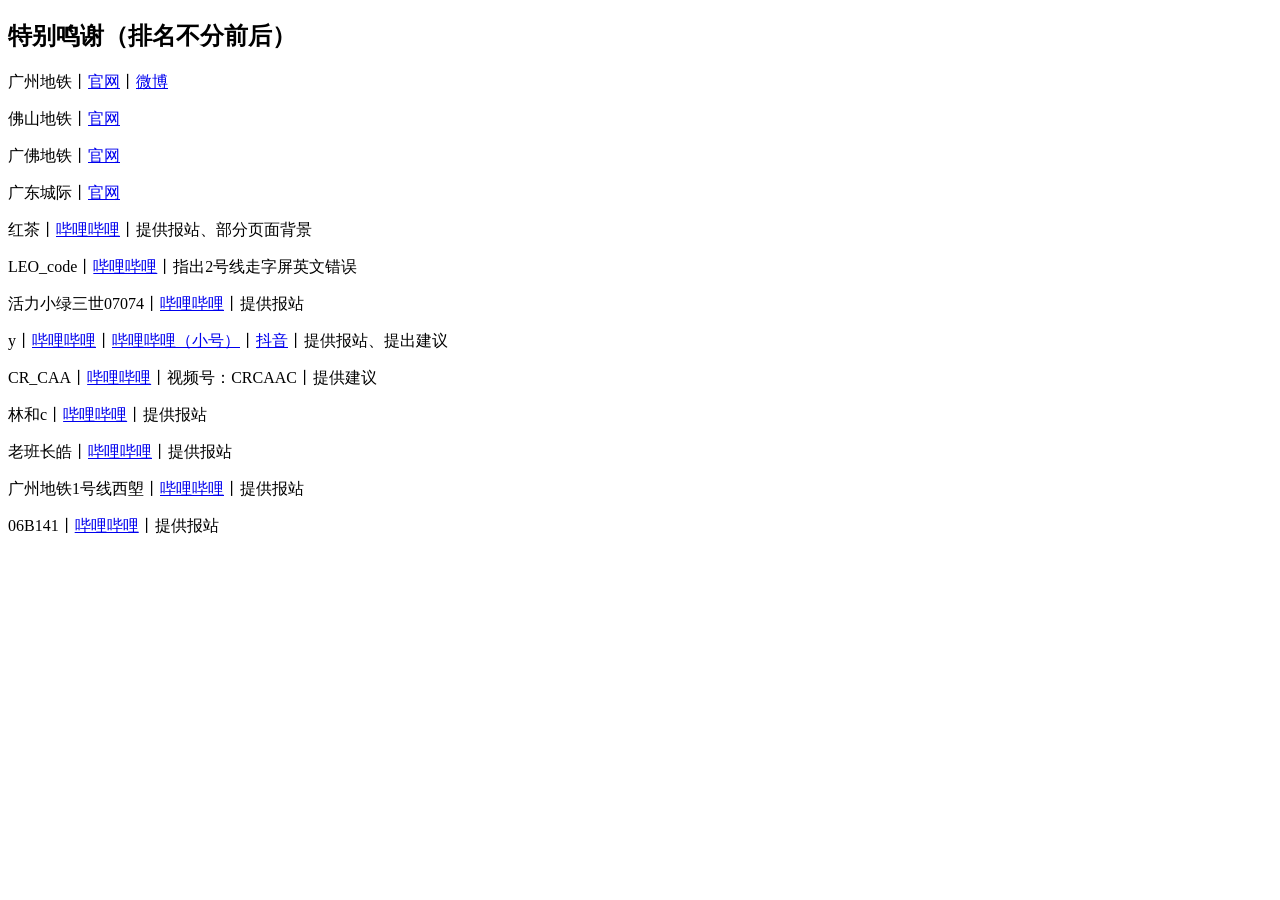
<file: tbmx.html>
<!DOCTYPE html>
<html lang="zh-CN">

<head>
    <meta charset="UTF-8">
    <meta name="viewport" content="width=device-width, initial-scale=1.0">
    <title>特别鸣谢</title>
    <style>
        .out {
            background-color: cornsilk;
            text-align: right;
        }

        .in {
            width: 100px;
            height: 100px;
        }
    </style>
    <script>
var _hmt = _hmt || [];
(function() {
  var hm = document.createElement("script");
  hm.src = "https://hm.baidu.com/hm.js?10aa9b3480a95b030f7d8328d11e8466";
  var s = document.getElementsByTagName("script")[0]; 
  s.parentNode.insertBefore(hm, s);
})();
</script>

</head>

<body>
    <h2>特别鸣谢（排名不分前后）</h2>
    <p>广州地铁丨<a href="https://www.gzmtr.com/">官网</a>丨<a href="https://www.weibo.com/gzmtr">微博</a>
    <p>佛山地铁丨<a href="https://www.fmetro.net/">官网</a></p>
    <p>广佛地铁丨<a href="http://guangfometro.cn/">官网</a></p>
    <p>广东城际丨<a href="https://www.gzmtr.com/">官网</a></p>
    <p>红茶丨<a href="https://space.bilibili.com/9033373">哔哩哔哩</a>丨提供报站、部分页面背景<p>
    <p>LEO_code丨<a href="https://space.bilibili.com/485405395">哔哩哔哩</a>丨指出2号线走字屏英文错误</p>
    <p>活力小绿三世07074丨<a href="https://space.bilibili.com/1192949424">哔哩哔哩</a>丨提供报站</p>
    <p>y丨<a href="https://space.bilibili.com/409883649">哔哩哔哩</a>丨<a href="https://space.bilibili.com/1742582939">哔哩哔哩（小号）</a>丨<a href="https://v.douyin.com/ieu7Swa7/">抖音</a>丨提供报站、提出建议</p>
    <p>CR_CAA丨<a href="https://space.bilibili.com/3493125978851793">哔哩哔哩</a>丨视频号：CRCAAC丨提供建议</p>
    <p>林和c丨<a href="https://space.bilibili.com/1873747559">哔哩哔哩</a>丨提供报站<p>
    <p>老班长皓丨<a href="https://space.bilibili.com/514558322">哔哩哔哩</a>丨提供报站<p>
    <p>广州地铁1号线西塱丨<a href="https://space.bilibili.com/609906950">哔哩哔哩</a>丨提供报站<p>
    <p>06B141丨<a href="https://space.bilibili.com/556488359">哔哩哔哩</a>丨提供报站<p>
</body>

</html>
</file>
